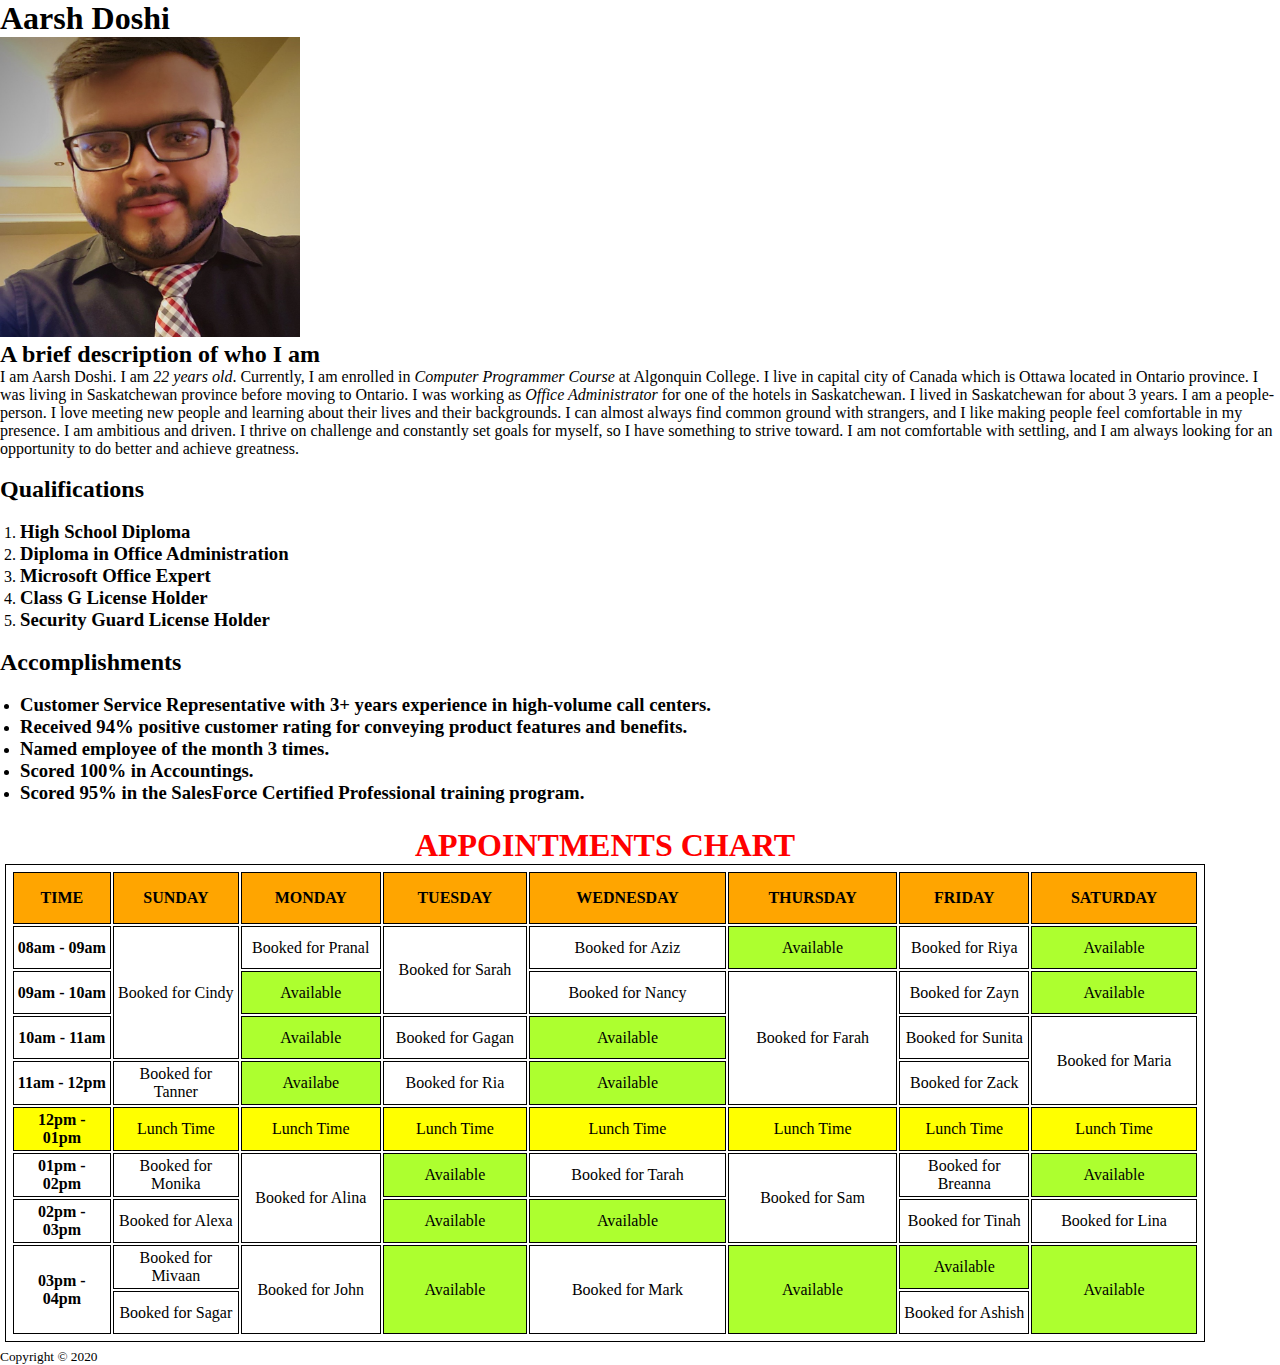
<file: Aarsh Doshi Assignment 5 Transforming your website/aboutme.html>
<!DOCTYPE html>
<html lang="en">

<head>
    <link rel="stylesheet" href="style.css">
    <title>About Aarsh Doshi</title>
    <meta charset="utf-8">
</head>

<body>
    <h1>Aarsh Doshi</h1>

    <img alt="Photo of me" src="Headshot.jpg" width="300" height="300">
	
    <h2>A brief description of who I am</h2>
    <p>I am Aarsh Doshi. I am <em>22 years old</em>. Currently, I am enrolled in <em>Computer Programmer Course</em> at Algonquin College. 
    I live in capital city of Canada which is Ottawa located in Ontario province. I was living in Saskatchewan province before 
    moving to Ontario. I was working as <em>Office Administrator</em> for one of the hotels in Saskatchewan. I lived in Saskatchewan for about 3 years.
    I am a people-person. I love meeting new people and learning about their lives and their backgrounds. I can almost always find common ground with strangers,
    and I like making people feel comfortable in my presence. I am ambitious and driven. I thrive on challenge and constantly set goals for myself, 
    so I have something to strive toward. I am not comfortable with settling, and I am always looking for an opportunity to do better and achieve greatness.<p><br>

    <h2>Qualifications</h2><br>
        <ol>
            <li><h3>High School Diploma</h3></li>
            <li><h3>Diploma in Office Administration</h3></li>
            <li><h3><strong>Microsoft Office Expert</strong></h3></li>
            <li><h3><strong>Class G License Holder</strong></h3></li>
            <li><h3><strong>Security Guard License Holder</strong></h3></li>
        </ol><br>

    <h2>Accomplishments</h2><br>
        <ul>
            <li><h3>Customer Service Representative with 3+ years experience in high-volume call centers.</h3></li>
            <li><h3>Received 94% positive customer rating for conveying product features and benefits.</h3></li>
            <li><h3>Named employee of the month 3 times.</h3></li>
            <li><h3>Scored 100% in Accountings.</h3></li>
            <li><h3>Scored 95% in the SalesForce Certified Professional training program.</h3></li>
        </ul><br>

    <table>
        <caption style="font-size:xx-large; color:red;"><b>APPOINTMENTS CHART</b></caption>
        <thead style="color:black; background-color:orange">
        <tr>
            <th>TIME</th>
            <th>SUNDAY</th>
            <th>MONDAY</th>
            <th>TUESDAY</th>
            <th>WEDNESDAY</th>
            <th>THURSDAY</th>
            <th>FRIDAY</th>
            <th>SATURDAY</th>
        </tr>
        </thead>

        <tbody>
        <tr>
            <td><b>08am - 09am</b></td>
            <td rowspan="3">Booked for Cindy</td>
            <td>Booked for Pranal</td>
            <td rowspan="2">Booked for Sarah</td>
            <td>Booked for Aziz</td>
            <td style="background-color: greenyellow;">Available</td>
            <td>Booked for Riya</td>
            <td style="background-color: greenyellow;">Available</td>
        </tr>
        
        <tr>
            <td><b>09am - 10am</b></td>
            <td style="background-color: greenyellow;">Available</td>
            <td>Booked for Nancy</td>
            <td rowspan="3">Booked for Farah</td>
            <td>Booked for Zayn</td>
            <td style="background-color: greenyellow;">Available</td>
        </tr>
        <tr>
            <td><b>10am - 11am</b></td>
            <td style="background-color: greenyellow;">Available</td>
            <td>Booked for Gagan</td>
            <td style="background-color: greenyellow;">Available</td>
            <td>Booked for Sunita</td>
            <td rowspan="2">Booked for Maria</td>
        </tr>
        <tr>
            <td><b>11am - 12pm</b></td>
            <td>Booked for Tanner</td>
            <td style="background-color: greenyellow;">Availabe</td>
            <td>Booked for Ria</td>
            <td style="background-color: greenyellow;">Available</td>
            <td>Booked for Zack</td>
        </tr>
        <tr style="background-color: yellow;">
            <td><b>12pm - 01pm</b></td>
            <td>Lunch Time</td>
            <td>Lunch Time</td>
            <td>Lunch Time</td>
            <td>Lunch Time</td>
            <td>Lunch Time</td>
            <td>Lunch Time</td>
            <td>Lunch Time</td>
        </tr>
        <tr>
            <td><b>01pm - 02pm</b></td>
            <td>Booked for Monika</td>
            <td rowspan="2">Booked for Alina</td>
            <td style="background-color: greenyellow;">Available</td>
            <td>Booked for Tarah</td>
            <td rowspan="2">Booked for Sam</td>
            <td>Booked for Breanna</td>
            <td style="background-color: greenyellow;">Available</td>
        </tr>
        <tr>
            <td><b>02pm - 03pm</b></td>
            <td>Booked for Alexa</td>
            <td style="background-color: greenyellow;">Available</td>
            <td style="background-color: greenyellow;">Available</td>
            <td>Booked for Tinah</td>
            <td>Booked for Lina</td>
        </tr>
        <tr>
            <td rowspan="2"><b>03pm - 04pm</b></td>
            <td>Booked for Mivaan</td>
            <td rowspan="2">Booked for John</td>    
            <td rowspan="2" style="background-color: greenyellow;">Available</td>          
            <td rowspan="2">Booked for Mark</td>  
            <td rowspan="2" style="background-color: greenyellow;">Available</td>
            <td style="background-color: greenyellow;">Available</td>
            <td rowspan="2" style="background-color: greenyellow;">Available</td>          
        </tr>
        <tr>
            <td>Booked for Sagar</td>
            <td>Booked for Ashish</td>  
        </tr>
        </tbody>
    </table>

<p><small>Copyright &copy; 2020</small></p>

</body>
</html>
</file>
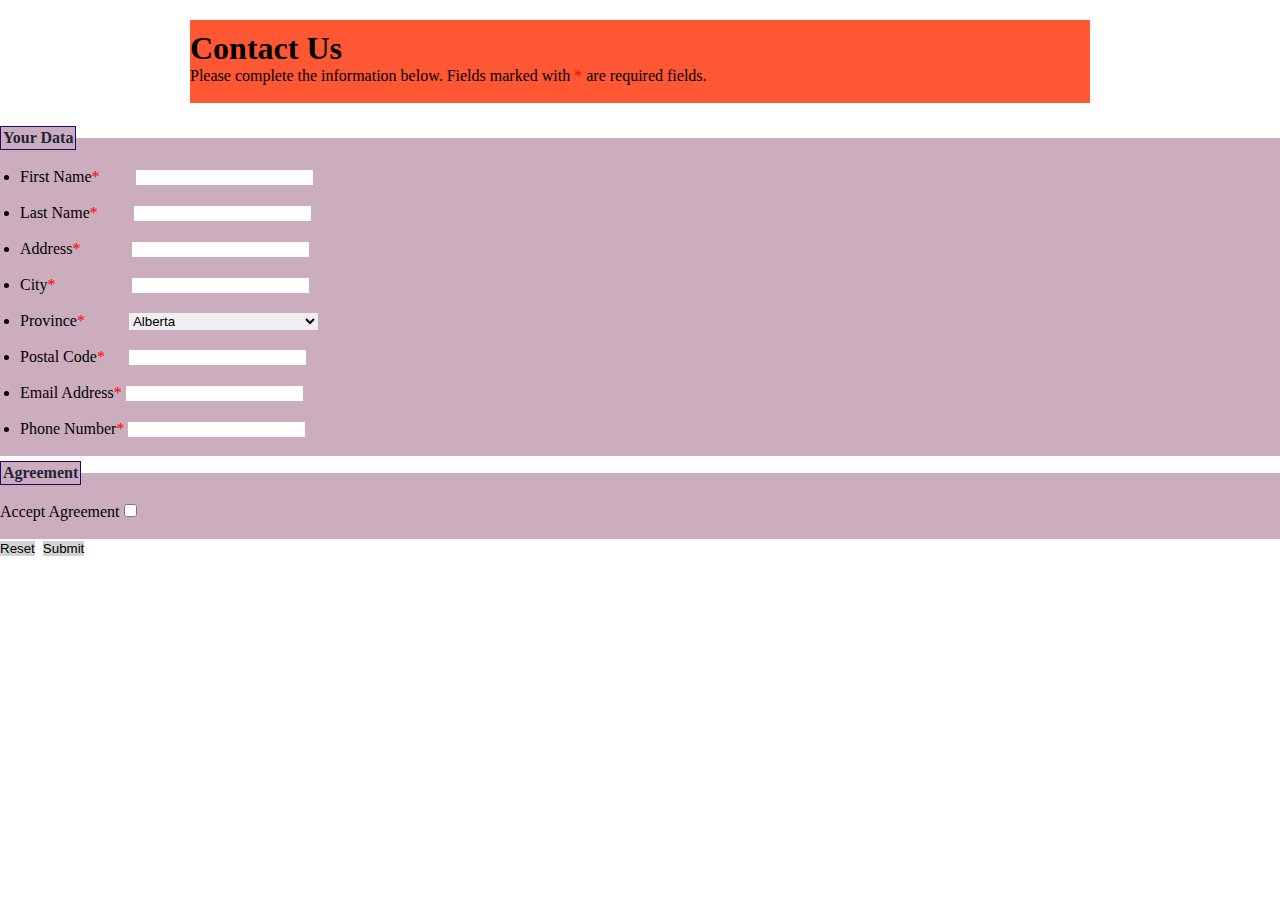
<file: Aarsh Doshi Assignment 5 Transforming your website/contact.html>
<!DOCTYPE html>
<html lang="en">
    <head>
        <link rel="stylesheet" href="style.css">
        <title>Contact Us</title>
        <meta charset="utf-8">
    </head>
    <body>
        <div id="top">
            <header>
                <h1>Contact Us</h1>
                <p>Please complete the information below. Fields marked with <span class="required">*</span> are required fields.</p><br>
            </header>
        </div><br>

        <div id="data">
            <form method="POST" action="mailto:aarshdoshi11@outlook.com">
                <fieldset>
                    <legend>Your Data</legend><br>
                    <ul>
                    <li>
                    <label for="fname">First Name<span class="required">*&emsp;&emsp;</span></label>
                    <input type="text" id="fname" name="firstname" required><br><br>
                    </li>
                    <li>
                    <label for="lname">Last Name<span class="required">*</span>&emsp;&emsp;</label>
                    <input type="text" id="lname" name="lastname" required><br><br>
                    </li>
                    <li>
                    <label for="address">Address<span class="required">*</span>&emsp;&emsp;&emsp;</label>
                    <input type="text" id="address" name="address" required><br><br>
                    </li>
                    <li>
                    <label for="city">City<span class="required">*</span>&emsp;&emsp;&emsp;&emsp;&nbsp;&nbsp;</label>
                    <input type="text" id="city" name="city" required><br><br>
                    </li>
                    <li>
                    <label for="province">Province<span class="required">*</span>&emsp;&emsp;&nbsp;&nbsp;</label>
                    <select id="province" name="province" >
                        <option value="alberta">Alberta</option>
                        <option value="british columbia">British Columbia</option>
                        <option value="manitoba">Manitoba</option>
                        <option value="new brunswick">New Brunswick</option>
                        <option value="newfoundland and labrador">Newfoundland and Labrador</option>
                        <option value="northwest territories">Northwest Territories</option>
                        <option value="nova scotia">Nova Scotia</option>
                        <option value="nunavut">Nunavut</option>
                        <option value="ontario">Ontario</option>
                        <option value="prince edward island">Prince Edward Island</option>
                        <option value="quebec">Quebec</option>
                        <option value="saskatchewan">Saskatchewan</option>
                        <option value="yukon">Yukon</option>
                    </select><br><br>
                    </li>
                    <li>
                    <label for="postalcode">Postal Code<span class="required">*</span>&nbsp;&nbsp;&nbsp;&nbsp;&nbsp;</label>
                    <input type="text" id="postalcode" name="postalcode" required><br><br>
                    </li>
                    <li>
                    <label for="email">Email Address<span class="required">*</span></label>
                    <input type="email" id="email" name="email" required><br><br>
                    </li>
                    <li>
                    <label for="phonenumber">Phone Number<span class="required">*</span></label>
                    <input type="text" id="phonenumber" name="phonenumber" required><br><br>
                    </li>
                    </ul>
                </fieldset>
                <fieldset>
                    <legend>Agreement</legend><br>
                    <label class="container">Accept Agreement
                        <input type="checkbox" required>
                        <span class="checkmark"></span><br><br>
                      </label>
                </fieldset>
                <button type="reset" value="reset">Reset</button>&nbsp;&nbsp;<button type="submit" value="submit">Submit</button>
            </form>
        </div>

    </body>
</html>

<!-- Reference: https://www.w3schools.com/html/ -->
</file>
<file: Aarsh Doshi Assignment 5 Transforming your website/style.css>
* {
    margin: 0;
    padding: 0;
    border: 0;
}

#top {
    background-color: #ff5733;
    margin-top: 20px;
    padding-top: 10px;
    border: 1px grey;
    width: 900px;
    margin-right: auto;
    margin-left: auto;
}

fieldset {
    margin-top: 5px;
    background-color: #ccadbe;
}

legend {
    color: #1f253d;
    background-color: #ccadbe;
    border: 1px solid #200772;
    padding: 2px;
    font-weight: bold;
}

table {
    margin: 5px;
    padding: 5px;
}

td {
    padding: 3px;
}

.required {
    color: #FF0000;
}

#data p {
    padding-left: 10px;
}


button {
    background-color: lightgrey;
}

table {
    width: 1200px;
}
table,th,td {
    border: 1px solid black;
    text-align: center;
}

th {
    width: 50px;
    height: 50px;
}
td{
    
    height: 35px;
}

ol,ul {
    padding-left: 20px;
}



.navbar {
    width: 100%;
    background-color: #555;
    overflow: auto;
  }
  
  
  .navbar a {
    float: left;
    text-align: center;
    padding: 12px;
    color: white;
    text-decoration: none;
    font-size: 17px;
  }
  
  
  .navbar a:hover {
    background-color:orange;
  }
  
  
  .submenu {
    position: relative;
    display: inline-block;
  }
  
  .submenu-content {
    margin-top: 46px;
    display: none;
    position: fixed;
    background-color: #f1f1f1;
    min-width: 200px;
    box-shadow: 0px 8px 16px 0px rgba(0,0,0,0.2);
    z-index: 1;
  }
  
  .submenu-content a {
    float: none;
    color: black;
    padding: 10px 14px;
    text-decoration:none;
    display: block;
  }
  
  .submenu-content a:hover {background-color: #ddd;}
  
  .submenu:hover .submenu-content {display: block}
  
/*FILTER LIST FORMATTING*/

#myInput {
  background-position: 10px 12px; 
  background-repeat: no-repeat;
  background-color: khaki;
  width: 96%;
  font-size: 16px;
  padding: 12px 20px 12px 40px;
  border: 1px solid #ddd;
  margin-bottom: 25px;
  margin-top: 50px;
}

#myOL {
  list-style-type: none;
  padding: 0;
  margin: 0;
}

#myOL li a {
  border: 1px solid #ddd;
  margin-top: -1px;
  background-color: #f6f6f6;
  padding: 12px;
  text-decoration: none;
  font-size: 18px;
  color: black;
  display: block;
}

#myOL li a:hover:not(.header) {
  background-color: grey;
}

#Welcome {
  color: red;
  position: absolute;
  top: 50px;
  right: 50px;
  font-size: 25px;
}
</file>
